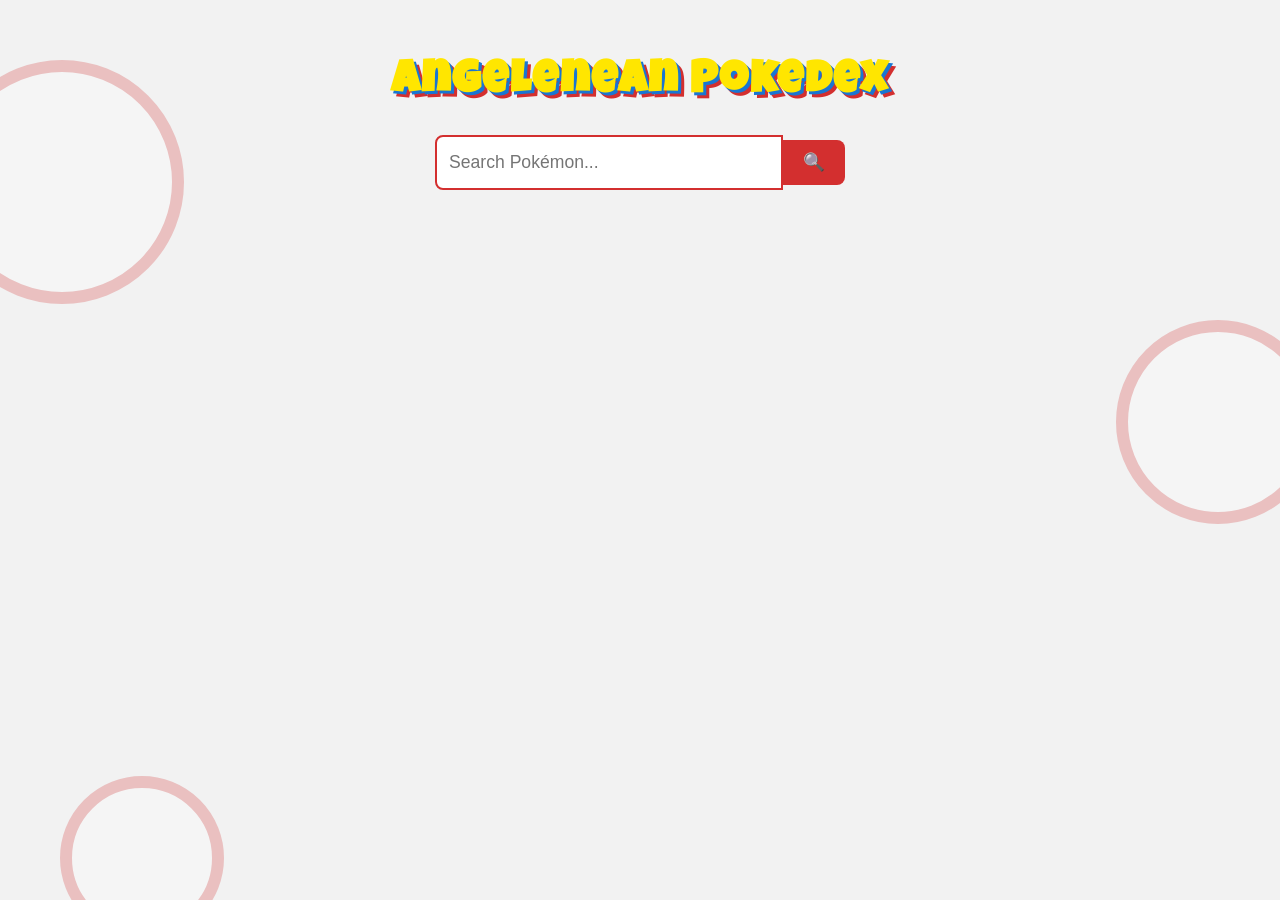
<file: pokemon.html>
<!DOCTYPE html>
<html lang="en">
<head>
  <meta charset="UTF-8">
  <meta name="viewport" content="width=device-width, initial-scale=1.0">
  <title>Angelenean Pokedex</title>
  <link rel="stylesheet" href="style.css">
  <!-- Google Fonts for cartoon style -->
  <link href="https://fonts.googleapis.com/css2?family=Luckiest+Guy&display=swap" rel="stylesheet">
  <style>
    body {
      font-family: Arial, sans-serif;
      background: #f2f2f2;
      margin: 0;
      position: relative;
      min-height: 100vh;
      overflow-x: hidden;
    }
    .pokeball-bg {
      position: absolute;
      z-index: 0;
      width: 100vw;
      height: 100vh;
      pointer-events: none;
      overflow: hidden;
    }
    .pokeball {
      position: absolute;
      border-radius: 50%;
      background: #fff;
      border: 12px solid #d32f2f;
      width: 220px;
      height: 220px;
      left: -60px;
      top: 60px;
      opacity: 0.25;
    }
    .pokeball2 {
      position: absolute;
      border-radius: 50%;
      background: #fff;
      border: 12px solid #d32f2f;
      width: 180px;
      height: 180px;
      right: -40px;
      top: 320px;
      opacity: 0.25;
    }
    .pokeball3 {
      position: absolute;
      border-radius: 50%;
      background: #fff;
      border: 12px solid #d32f2f;
      width: 140px;
      height: 140px;
      left: 60px;
      bottom: -40px;
      opacity: 0.25;
    }
    .title {
      font-family: 'Luckiest Guy', cursive, Arial, sans-serif;
      text-align: center;
      color: #ffe600;
      text-shadow: 3px 3px 0 #1976d2, 6px 6px 0 #d32f2f;
      font-size: 2.8em;
      margin-top: 40px;
      margin-bottom: 10px;
      letter-spacing: 2px;
      z-index: 1;
      position: relative;
    }
    .search-bar {
      display: flex;
      justify-content: center;
      margin: 30px 0 10px 0;
      z-index: 1;
      position: relative;
    }
    .search-bar input {
      padding: 12px;
      font-size: 1.1em;
      border-radius: 8px 0 0 8px;
      border: 2px solid #d32f2f;
      width: 320px;
      outline: none;
    }
    .search-bar .btn {
      padding: 12px 20px;
      border-radius: 0 8px 8px 0;
      background: #d32f2f;
      color: #fff;
      border: none;
      font-size: 1.1em;
      cursor: pointer;
      transition: background 0.2s;
    }
    .search-bar .btn:hover {
      background: #b71c1c;
    }
    .pokemon-grid {
      display: flex;
      flex-wrap: wrap;
      justify-content: center;
      gap: 30px;
      margin: 20px 0;
      z-index: 1;
      position: relative;
    }
    .pokemon-card {
      background: #d32f2f;
      border-radius: 18px;
      box-shadow: 0 4px 16px rgba(0,0,0,0.12);
      padding: 18px 16px 12px 16px;
      width: 200px;
      text-align: center;
      color: #fff;
      font-family: 'Luckiest Guy', cursive, Arial, sans-serif;
      position: relative;
      transition: transform 0.2s;
      cursor: pointer;
    }
    .pokemon-card:hover {
      transform: scale(1.07);
      box-shadow: 0 8px 24px rgba(0,0,0,0.18);
    }
    .pokemon-card img {
      width: 90px;
      height: 90px;
      object-fit: contain;
      margin-bottom: 8px;
      background: #fff;
      border-radius: 50%;
      border: 3px solid #ffe600;
    }
    .pokemon-card .poke-type {
      background: #fff;
      color: #d32f2f;
      border-radius: 8px;
      padding: 2px 10px;
      font-size: 0.95em;
      margin: 6px 0 10px 0;
      display: inline-block;
      font-family: Arial, sans-serif;
    }
    .pokemon-card .btn {
      background: #ffe600;
      color: #d32f2f;
      border: none;
      border-radius: 6px;
      padding: 6px 16px;
      font-size: 1em;
      font-family: 'Luckiest Guy', cursive, Arial, sans-serif;
      cursor: pointer;
      margin-top: 8px;
      transition: background 0.2s;
    }
    .pokemon-card .btn:hover {
      background: #fff176;
    }
    .compare-section {
      display: flex;
      justify-content: center;
      align-items: flex-start;
      gap: 60px;
      margin: 40px 0 20px 0;
      z-index: 1;
      position: relative;
    }
    .compare-card {
      background: #fff;
      border-radius: 18px;
      box-shadow: 0 4px 16px rgba(0,0,0,0.12);
      padding: 24px 18px;
      width: 240px;
      text-align: center;
      color: #d32f2f;
      font-family: 'Luckiest Guy', cursive, Arial, sans-serif;
      position: relative;
    }
    .compare-card img {
      width: 110px;
      height: 110px;
      object-fit: contain;
      margin-bottom: 10px;
      background: #ffe600;
      border-radius: 50%;
      border: 3px solid #d32f2f;
    }
    .compare-card ul {
      list-style: none;
      padding: 0;
      margin: 10px 0 0 0;
      font-family: Arial, sans-serif;
      font-size: 1em;
      color: #333;
    }
    .vs {
      font-size: 2.5em;
      font-weight: bold;
      color: #ffe600;
      text-shadow: 2px 2px 0 #d32f2f;
      margin-top: 60px;
      font-family: 'Luckiest Guy', cursive, Arial, sans-serif;
    }
    .winner {
      text-align: center;
      margin-bottom: 30px;
      z-index: 1;
      position: relative;
    }
    .winner h2 {
      font-family: 'Luckiest Guy', cursive, Arial, sans-serif;
      color: #ffe600;
      text-shadow: 2px 2px 0 #1976d2, 4px 4px 0 #d32f2f;
      font-size: 2em;
      margin: 0;
    }
    @media (max-width: 900px) {
      .compare-section { flex-direction: column; gap: 20px; align-items: center; }
      .vs { margin-top: 0; }
    }
  </style>
</head>
<body>
  <div class="pokeball-bg">
    <div class="pokeball"></div>
    <div class="pokeball2"></div>
    <div class="pokeball3"></div>
  </div>
  <header>
    <h1 class="title">Angelenean Pokedex</h1>
    <div class="search-bar">
      <input type="text" id="searchInput" placeholder="Search Pokémon...">
      <button class="btn" onclick="searchPokemon()">🔍</button>
    </div>
  </header>

  <section class="pokemon-grid" id="pokemonGrid">
    <!-- Cards will be rendered here -->
  </section>

  <section class="compare-section" id="compareSection" style="display:none;">
    <div class="compare-card" id="compareCard1"></div>
    <div class="vs">VS</div>
    <div class="compare-card" id="compareCard2"></div>
  </section>

  <section class="winner" id="winnerSection" style="display:none;">
    <h2 id="winnerText"></h2>
  </section>

  <script>
  let pokedex = [];
  let selectedForCompare = [];

  async function fetchPokemonList(limit = 20) {
    const res = await fetch(`https://pokeapi.co/api/v2/pokemon?limit=${limit}`);
    const data = await res.json();
    const promises = data.results.map(async (poke) => {
      const pokeRes = await fetch(poke.url);
      const pokeData = await pokeRes.json();
      return {
        name: pokeData.name.charAt(0).toUpperCase() + pokeData.name.slice(1),
        type: pokeData.types.map(t => t.type.name).join('/'),
        img: pokeData.sprites.front_default,
        stats: {
          HP: pokeData.stats[0].base_stat,
          Attack: pokeData.stats[1].base_stat,
          Defense: pokeData.stats[2].base_stat,
          Speed: pokeData.stats[5].base_stat
        }
      };
    });
    pokedex = await Promise.all(promises);
    renderGrid(pokedex);
  }

  function renderGrid(pokemonList) {
    const grid = document.getElementById('pokemonGrid');
    grid.innerHTML = '';
    pokemonList.forEach((poke, idx) => {
      const card = document.createElement('div');
      card.className = 'pokemon-card';
      card.innerHTML = `
        <div style="position:absolute;top:10px;right:10px;font-size:0.9em;background:#fff;color:#d32f2f;border-radius:6px;padding:2px 8px;font-family:Arial;">#${idx+1}</div>
        <img src="${poke.img}" alt="${poke.name}">
        <h2>${poke.name}</h2>
        <div class="poke-type">${poke.type}</div>
        <button class="btn" onclick="selectForCompare(${idx})">Compare</button>
      `;
      grid.appendChild(card);
    });
  }

  function searchPokemon() {
    const input = document.getElementById('searchInput').value.trim().toLowerCase();
    const filtered = pokedex.filter(p => p.name.toLowerCase().includes(input));
    renderGrid(filtered.length ? filtered : pokedex);
  }

  function selectForCompare(idx) {
    if (selectedForCompare.length === 2) selectedForCompare = [];
    selectedForCompare.push(pokedex[idx]);
    if (selectedForCompare.length === 2) showCompare();
  }

  function showCompare() {
    document.getElementById('compareSection').style.display = 'flex';
    document.getElementById('winnerSection').style.display = 'block';

    const [poke1, poke2] = selectedForCompare;
    document.getElementById('compareCard1').innerHTML = `
      <img src="${poke1.img}" alt="${poke1.name}">
      <h2>${poke1.name}</h2>
      <ul>
        <li>HP: <span style="color:#388e3c;font-weight:bold">${poke1.stats.HP}</span></li>
        <li>Attack: <span style="color:#d32f2f;font-weight:bold">${poke1.stats.Attack}</span></li>
        <li>Defense: <span style="color:#1976d2;font-weight:bold">${poke1.stats.Defense}</span></li>
        <li>Speed: <span style="color:#fbc02d;font-weight:bold">${poke1.stats.Speed}</span></li>
      </ul>
    `;
    document.getElementById('compareCard2').innerHTML = `
      <img src="${poke2.img}" alt="${poke2.name}">
      <h2>${poke2.name}</h2>
      <ul>
        <li>HP: <span style="color:#388e3c;font-weight:bold">${poke2.stats.HP}</span></li>
        <li>Attack: <span style="color:#d32f2f;font-weight:bold">${poke2.stats.Attack}</span></li>
        <li>Defense: <span style="color:#1976d2;font-weight:bold">${poke2.stats.Defense}</span></li>
        <li>Speed: <span style="color:#fbc02d;font-weight:bold">${poke2.stats.Speed}</span></li>
      </ul>
    `;
    // Simple winner logic: sum stats
    const sum1 = Object.values(poke1.stats).reduce((a,b)=>a+b,0);
    const sum2 = Object.values(poke2.stats).reduce((a,b)=>a+b,0);
    let winner = "It's a tie!";
    if (sum1 > sum2) winner = `Most likely to win: ${poke1.name}`;
    else if (sum2 > sum1) winner = `Most likely to win: ${poke2.name}`;
    document.getElementById('winnerText').textContent = winner;
  }

  // Initial fetch
  fetchPokemonList(151);
</script>
</body>
</html>
</file>
<file: style.css>
@import url('https://fonts.googleapis.com/css2?family=Luckiest+Guy&display=swap');

body {
  margin: 0;
  font-family: Arial, sans-serif;
  background: #f2f2f2;
  color: #333;
  min-height: 100vh;
  position: relative;
  overflow-x: hidden;
}

/* Pokeball background decorations */
.pokeball-bg {
  position: absolute;
  z-index: 0;
  width: 100vw;
  height: 100vh;
  pointer-events: none;
  overflow: hidden;
}
.pokeball, .pokeball2, .pokeball3 {
  position: absolute;
  border-radius: 50%;
  background: #fff;
  border: 12px solid #d32f2f;
  opacity: 0.25;
}
.pokeball { width: 220px; height: 220px; left: -60px; top: 60px; }
.pokeball2 { width: 180px; height: 180px; right: -40px; top: 320px; }
.pokeball3 { width: 140px; height: 140px; left: 60px; bottom: -40px; }

header {
  text-align: center;
  background: none;
  color: white;
  padding: 20px 0 0 0;
  position: relative;
  z-index: 1;
}

.title {
  font-family: 'Luckiest Guy', cursive, Arial, sans-serif;
  font-size: 2.8em;
  color: #ffe600;
  text-shadow: 3px 3px 0 #1976d2, 6px 6px 0 #d32f2f;
  margin-top: 40px;
  margin-bottom: 10px;
  letter-spacing: 2px;
  z-index: 1;
  position: relative;
}

.home-container {
  display: flex;
  flex-direction: column;
  align-items: center;
  margin-top: 60px;
  z-index: 1;
  position: relative;
}

.btn {
  background: #ff0000;
  color: white;
  border: none;
  padding: 15px 30px;
  font-size: 1.2em;
  border-radius: 10px;
  cursor: pointer;
  transition: background 0.3s;
}
.btn:hover {
  background: #cc0000;
}

.search-bar {
  display: flex;
  justify-content: center;
  margin: 30px 0 10px 0;
  z-index: 1;
  position: relative;
  gap: 0;
}

.search-bar input {
  padding: 12px;
  font-size: 1.1em;
  border-radius: 8px 0 0 8px;
  border: 2px solid #d32f2f;
  width: 320px;
  outline: none;
}

.search-bar .btn, .btn {
  padding: 12px 20px;
  border-radius: 0 8px 8px 0;
  background: #d32f2f;
  color: #fff;
  border: none;
  font-size: 1.1em;
  cursor: pointer;
  transition: background 0.2s;
  font-family: 'Luckiest Guy', cursive, Arial, sans-serif;
  margin: 5px 0;
}
.search-bar .btn:hover, .btn:hover {
  background: #b71c1c;
}

.pokedex-card {
  background: #fff;
  border-radius: 18px;
  box-shadow: 0 2px 8px rgba(0,0,0,0.1);
  padding: 20px;
  width: 300px;
  text-align: center;
  margin-top: 20px;
  z-index: 1;
  position: relative;
}

.pokemon-img {
  width: 120px;
  height: 120px;
  object-fit: contain;
}

.pokemon-name {
  font-size: 1.5em;
  color: #388e3c;
  margin: 10px 0;
  font-family: 'Luckiest Guy', cursive, Arial, sans-serif;
}

.pokemon-type {
  font-size: 1em;
  color: #555;
}

.pokemon-grid {
  display: flex;
  flex-wrap: wrap;
  justify-content: center;
  gap: 30px;
  margin: 20px 0;
  z-index: 1;
  position: relative;
}

.pokemon-card {
  background: #d32f2f;
  border-radius: 18px;
  box-shadow: 0 4px 16px rgba(0,0,0,0.12);
  padding: 18px 16px 12px 16px;
  width: 200px;
  text-align: center;
  color: #fff;
  font-family: 'Luckiest Guy', cursive, Arial, sans-serif;
  position: relative;
  transition: transform 0.2s;
  cursor: pointer;
}
.pokemon-card:hover {
  transform: scale(1.07);
  box-shadow: 0 8px 24px rgba(0,0,0,0.18);
}
.pokemon-card img {
  width: 90px;
  height: 90px;
  object-fit: contain;
  margin-bottom: 8px;
  background: #fff;
  border-radius: 50%;
  border: 3px solid #ffe600;
}
.pokemon-card .poke-type {
  background: #fff;
  color: #d32f2f;
  border-radius: 8px;
  padding: 2px 10px;
  font-size: 0.95em;
  margin: 6px 0 10px 0;
  display: inline-block;
  font-family: Arial, sans-serif;
}
.pokemon-card .btn {
  background: #ffe600;
  color: #d32f2f;
  border: none;
  border-radius: 6px;
  padding: 6px 16px;
  font-size: 1em;
  font-family: 'Luckiest Guy', cursive, Arial, sans-serif;
  cursor: pointer;
  margin-top: 8px;
  transition: background 0.2s;
}
.pokemon-card .btn:hover {
  background: #fff176;
}

.compare-section {
  display: flex;
  justify-content: center;
  align-items: flex-start;
  gap: 60px;
  margin: 40px 0 20px 0;
  z-index: 1;
  position: relative;
}
.compare-card {
  background: #fff;
  border-radius: 18px;
  box-shadow: 0 4px 16px rgba(0,0,0,0.12);
  padding: 24px 18px;
  width: 240px;
  text-align: center;
  color: #d32f2f;
  font-family: 'Luckiest Guy', cursive, Arial, sans-serif;
  position: relative;
}
.compare-card img {
  width: 110px;
  height: 110px;
  object-fit: contain;
  margin-bottom: 10px;
  background: #ffe600;
  border-radius: 50%;
  border: 3px solid #d32f2f;
}
.compare-card ul {
  list-style: none;
  padding: 0;
  margin: 10px 0 0 0;
  font-family: Arial, sans-serif;
  font-size: 1em;
  color: #333;
}
.vs {
  font-size: 2.5em;
  font-weight: bold;
  color: #ffe600;
  text-shadow: 2px 2px 0 #d32f2f;
  margin-top: 60px;
  font-family: 'Luckiest Guy', cursive, Arial, sans-serif;
}
.winner {
  text-align: center;
  margin-bottom: 30px;
  z-index: 1;
  position: relative;
}
.winner h2 {
  font-family: 'Luckiest Guy', cursive, Arial, sans-serif;
  color: #ffe600;
  text-shadow: 2px 2px 0 #1976d2, 4px 4px 0 #d32f2f;
  font-size: 2em;
  margin: 0;
}

@media (max-width: 900px) {
  .compare-section { flex-direction: column; gap: 20px; align-items: center; }
  .vs { margin-top: 0; }
}
</file>
